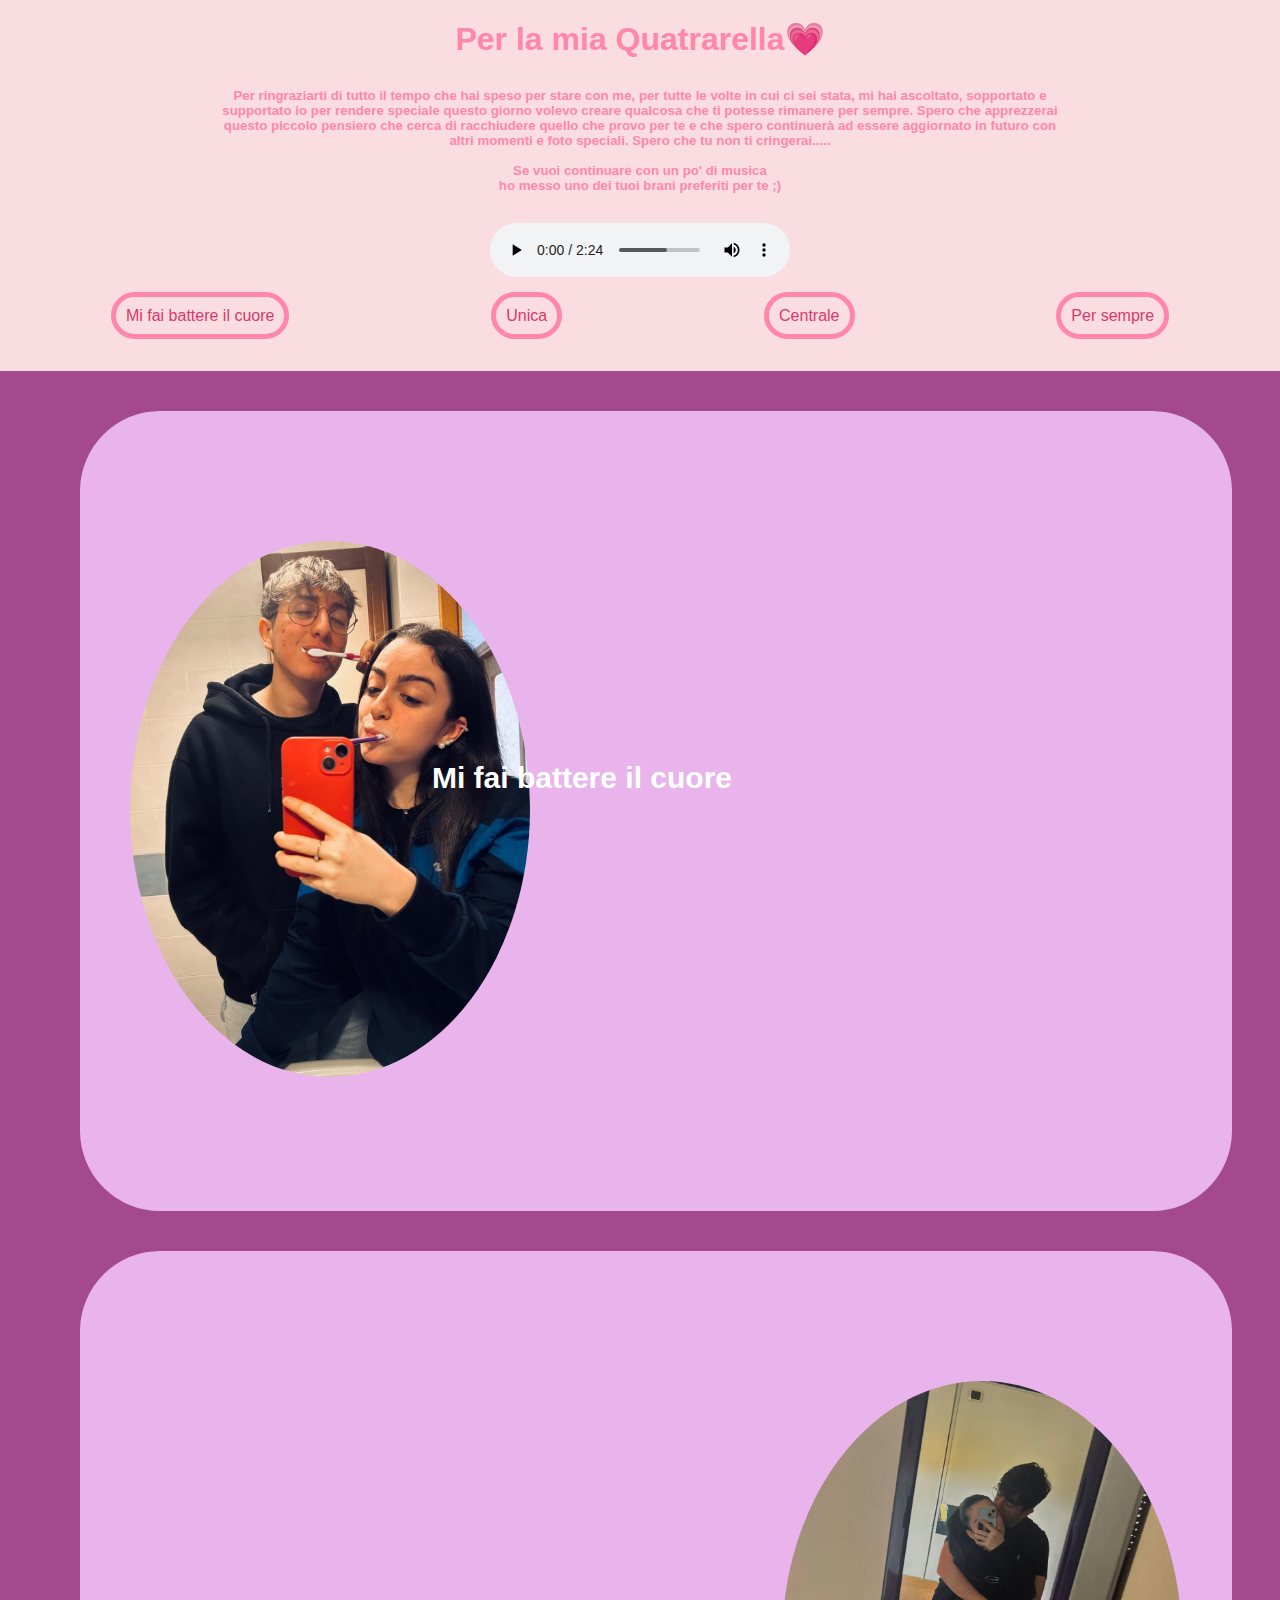
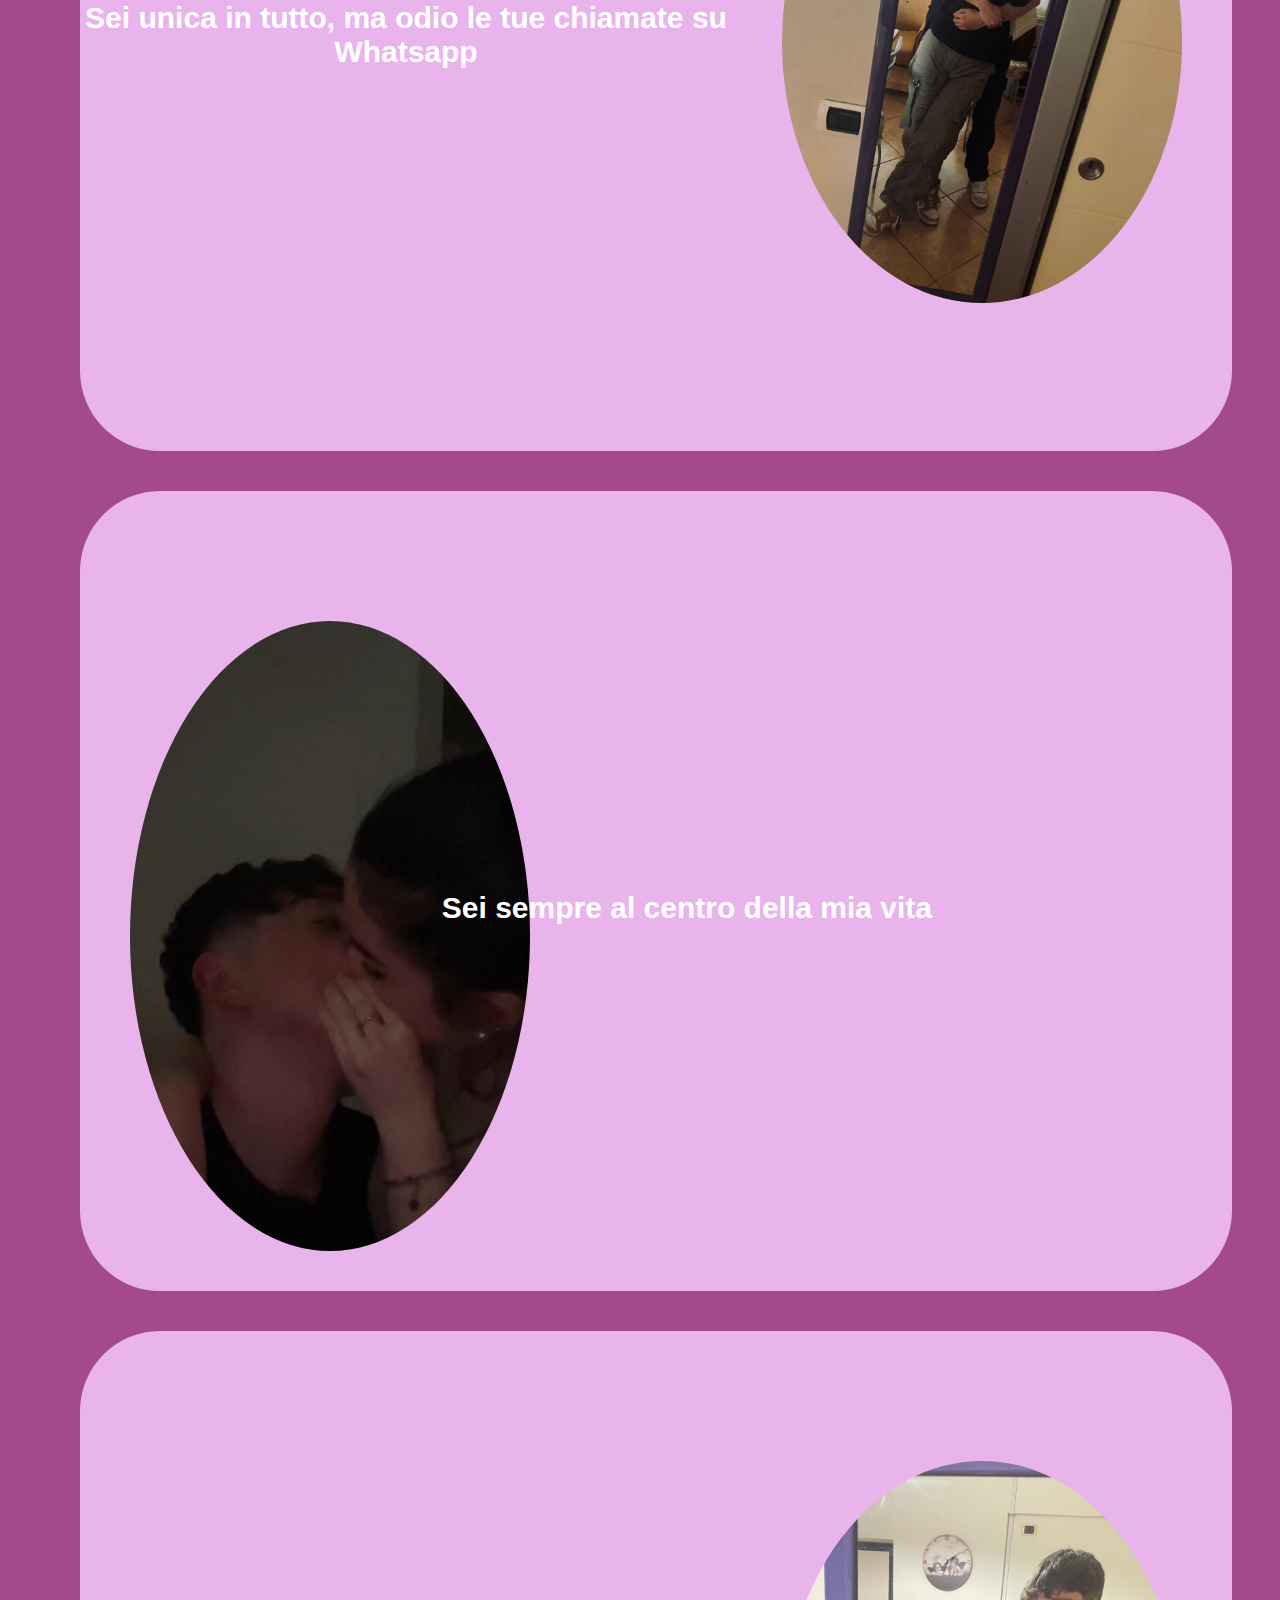
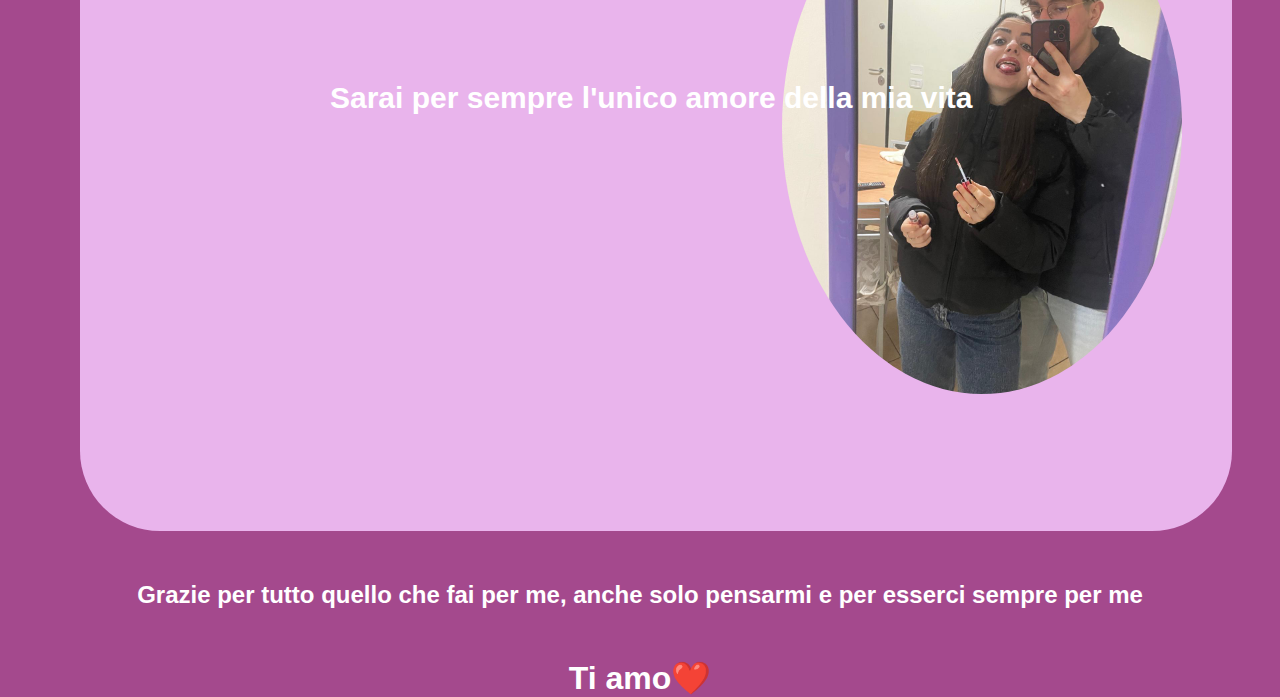
<file: index.html>
<!DOCTYPE html>
<html lang="it">
<head>
    <meta charset="UTF-8">
    <meta name="viewport" content="width=device-width, initial-scale=1.0">
    <title>La mia Quatrarella</title>
    <link rel="stylesheet" href="style.css">
</head>
<body>
    <header>
        <h1>Per la mia Quatrarella💗</h1>
        <h5>
            Per ringraziarti di tutto il tempo che hai speso per stare con me, per tutte le volte in cui ci sei stata, mi hai ascoltato, sopportato e supportato io per rendere
            speciale questo giorno volevo creare qualcosa che ti potesse rimanere per sempre. Spero che apprezzerai questo piccolo pensiero che cerca di racchiudere quello che provo per te e che
            spero continuerà ad essere aggiornato in futuro con altri momenti e foto speciali. Spero che tu non ti cringerai.....

            <br><br>Se vuoi continuare con un po' di musica <br>
            ho messo uno dei tuoi brani preferiti per te ;) 
        </h5>
        <audio controls autoplay loop>

            <source src="anna.mp3" type="audio/mpeg">
        
        </audio> 
        <nav>
            <ul class="lista">
                <li><a href="#cuore">Mi fai battere il cuore</a></li>
                <li><a href="#unica">Unica</a></li>
                <li><a href="#centrale">Centrale</a></li>
                <li><a href="#sempre">Per sempre</a></li>
            </ul>
        </nav>
    </header>

    <div class="main">
        <div id="cuore">
            <div class="foto1">
                <img src="1.jpg" alt="">
                <h3 class="tcuore">Mi fai battere il cuore</h3>
            </div>
            
        </div>
    
        <div id="unica"> 
            <div class="foto2">
                <img src="2.jpg" alt="">
                <h3>Sei unica in tutto, ma odio le tue chiamate su Whatsapp</h3>
            </div>
        </div>
    
        <div id="centrale">
            <div class="foto3">
                <img class ="imm3" src="3.jpg" alt="">
                <h3>Sei sempre al centro della mia vita</h3>
            </div>
                
        </div>
    
        <div id="sempre">
            
            <div class="foto4">
                <img src="4.jpg" alt="">
                <h3>Sarai per sempre l'unico amore della mia vita</h3>
            </div>
        </div>
        <h2 style="color: white; margin-bottom: 50px;">Grazie per tutto quello che fai per me, anche solo pensarmi e per esserci sempre per me</h2>
        <h1 style="color: white; margin-bottom: 50px;" >Ti amo❤️</h1>
    </div>

    

    <script src="script.js"></script>

</body>
</html>
</file>
<file: style.css>
/* Reset CSS (opzionale) */
* {
    margin: 0;
    padding: 0;
    box-sizing: border-box;
}

body {
    font-family: Arial, sans-serif;
    background-color: #a4498d;
    cursor: url("cuore.png"), auto;
    text-align: center;
    
}

header {

    background-color: #fadde1;
    color: #ff87ab;
    padding: 20px;
    width: 100%;
    height: auto;
    margin: 2px blue;
    text-align: center;

}
header nav{
    width: 100%;
    height: 100%;
    margin: 2px red;
}
h5{
    margin-top: 30px;
    margin-bottom: 30px;
    width: 100%;
    padding: 0 200px 0 200px;

}
.lista{


    width: 100%;
    height: 70px;
    margin: 10px yellow;
    display: flex;
    justify-content: space-around;
    align-items: center;
    gap: 20px;
    
}

.lista li{

    list-style: none;
    
}

.lista li a {

    text-decoration: none;
    color: #db3869;
    border: 5px solid #ff87ab;
    padding: 10px;
    border-radius: 100px;
    
}

.lista li a:hover {

    text-decoration: none;
    color: #f1d0da;
    border: 5px solid #fff;
    background-color: #db3869;

}



div{
    
    width: 100%;
    height: 800px;
    
}



/* Stili per le altre sezioni, immagini, ecc. */

/* Media query per dispositivi mobili */
@media (max-width: 768px) {
    /* Stili specifici per schermi piccoli */
}
#cuore, #unica, #centrale,#sempre{
    position: relative;
    margin-top: 40px;
    background-color: rgb(233, 180, 236);
    width: 90%;
    margin-left: 80px;
    border-radius: 80px;
}
.foto1 img, .foto3 img{
    width: 400px;
    position: absolute;
    top: 130px;
    left: 50px;
    border-radius: 50%;
    margin: 3px solid purple;
}

.foto2 img, .foto4 img{
    width: 400px;
    position: absolute;
    top: 130px;
    right: 50px;
    border-radius: 50%;
    margin: 3px solid purple;
}


#cuore .foto1 h3{

    position: absolute;

    right: 500px;

    top: 350px;

    font-size: 30px;

    color: white;
}



#unica .foto2 h3{
    position: absolute;

    right: 500px;

    top: 350px;

    font-size: 30px;

    color: white;
}

#centrale .foto3 h3{

    position: absolute;

    right: 300px;

    top: 400px;

    font-size: 30px;

    color: white;

}

#sempre .foto4 h3{

    position: absolute;

    left: 250px;

    top: 350px;

    font-size: 30px;

    color: white;

}

#sempre{
    margin-bottom: 50px;
    
}
#sempre h2{
    color: white;
}
</file>
